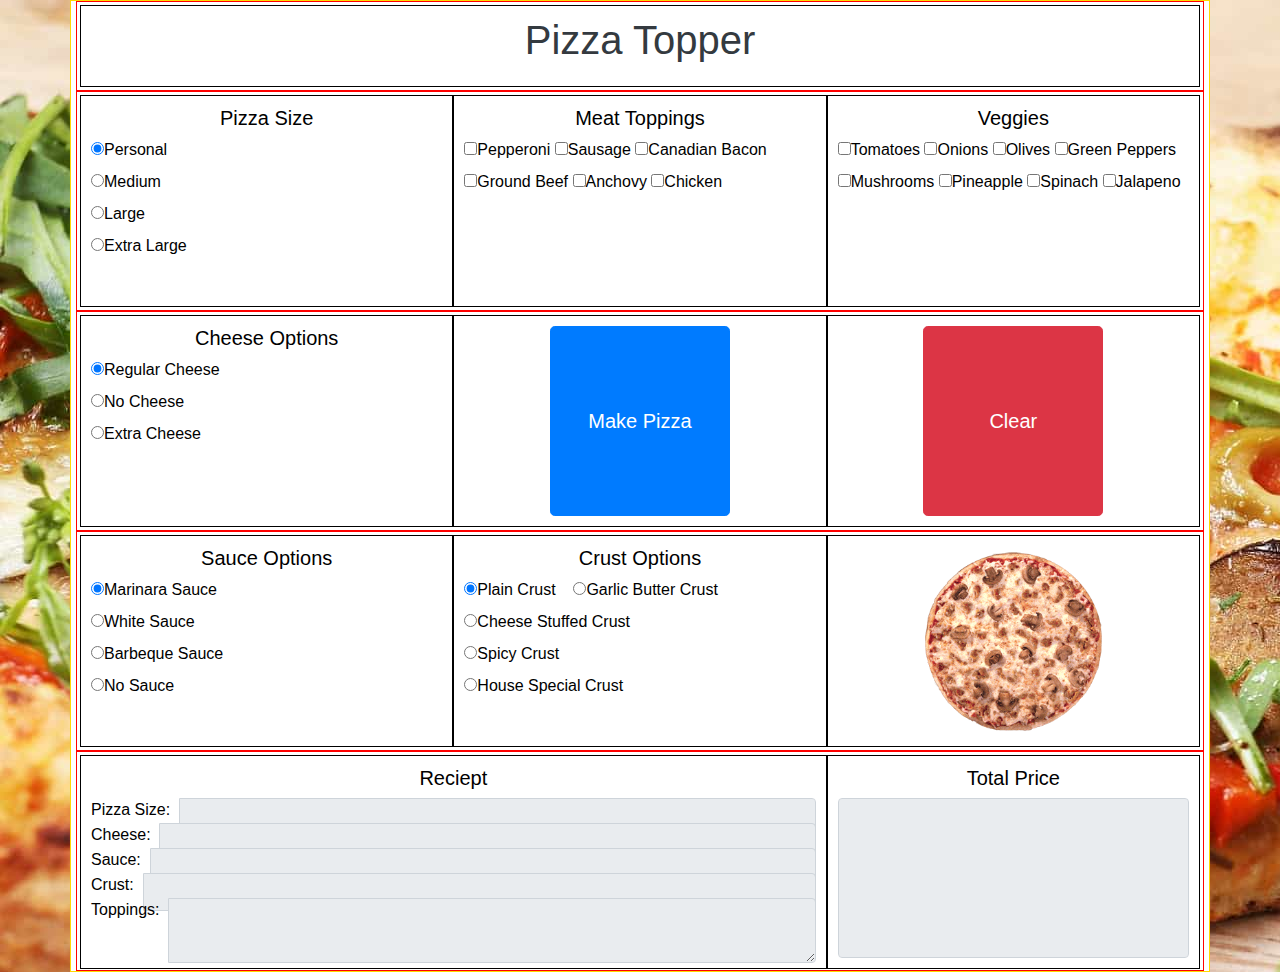
<file: index.html>
<!DOCTYPE html>
<html lang="en">
<head>
    <meta charset="UTF-8">
    <meta name="viewport" content="width=device-width, initial-scale=1.0">
    <meta http-equiv="X-UA-Compatible" content="ie=edge">
    <link rel="stylesheet" href="https://maxcdn.bootstrapcdn.com/bootstrap/4.0.0/css/bootstrap.min.css" integrity="sha384-Gn5384xqQ1aoWXA+058RXPxPg6fy4IWvTNh0E263XmFcJlSAwiGgFAW/dAiS6JXm" crossorigin="anonymous">
    <link rel="stylesheet" href="style.css">
    <title>Pizza Topper</title>
</head>
<body class="pizza-background">
    <div>
        <form class="container con-frame bg-white" id='entire-form'>
            <!-- title Row -->
            <div class="row row-frame title-row">
                <div class="col-md-12 mx-auto col-frame">
                    <div class="text-center">
                        <h1 class="heading display-5 text-dark">Pizza Topper</h1>
                    </div>
                 </div>
                    </div>
                    <!-- End title row -->
                     <!-- First col that will hold Size, Meats, and Veggies in a horiziontal row -->
                    <div class="row row-frame">
                        <div class="col-md-4 col-sm-4 col-frame">
                            <h5 class="text-center">Pizza Size</h5> <!--I need to figure out how to resize-->
                            <ul class="pizza-list">
                                <div class="radio">
                                    <label><input class="pizza-choice" value="Personal" type="radio" name="pizzachoice"checked>Personal</label>
                                </div>
                                <div class="radio">
                                    <label><input class="pizza-choice" value="Medium" type="radio" name="pizzachoice">Medium</label>
                                </div>
                                <div class="radio">
                                    <label><input class="pizza-choice" value="Large" type="radio" name="pizzachoice">Large</label>
                                </div>
                                <div class="radio">
                                    <label><input class="pizza-choice" value="Extra Large" type="radio" name="pizzachoice">Extra Large</label>
                                </div>
                            </ul>
                                  <!-- End of Pizza Size Col -->

                                  <!-- Meat Toppings Col -->
                        </div>

                        <div class="col-md-4 col-sm-4 col-frame">
                            <h5 class="text-center">Meat Toppings</h5>
                            <ul class="meat-list">
                                <div class="checkbox d-inline-block">
                                    <label><input class="meat-choice" type="checkbox" name="meatTopping" value="Pepperoni">Pepperoni</label>
                                </div>
                                <div class="checkbox d-inline-block">
                                    <label><input class="meat-choice" type="checkbox" name="meatTopping" value="Sausage" >Sausage</label>
                                </div>
                                <div class="checkbox d-inline-block">
                                    <label><input class="meat-choice" type="checkbox" name="meatTopping" value="Canadian Bacon">Canadian Bacon</label>
                                </div>
                                <div class="checkbox d-inline-block">
                                    <label><input class="meat-choice" type="checkbox" name="meatTopping" value="Ground Beef">Ground Beef</label>
                                </div>
                                <div class="checkbox d-inline-block">
                                    <label><input class="meat-choice" type="checkbox" name="meatTopping" value="Anchovy">Anchovy</label>
                                </div>
                                <div class="checkbox d-inline-block">
                                    <label><input class="meat-choice" type="checkbox" name="meatTopping" value="Chicken">Chicken</label>
                                </div>
                            </ul>
                            
                        </div>
                        <!-- End of Meat Toppings -->


                        <!-- Veggie toppings list -->
                        <div class="col-md-4 col-sm-4 col-frame">
                            <h5 class="text-center">Veggies</h5>
                            <ul class="veggie-list">
                                <div class="checkbox d-inline-block">
                                    <label><input class="veggie-choice" type="checkbox" name="veggieTopping" value="Tomatoes">Tomatoes</label>
                                </div>
                                <div class="checkbox d-inline-block">
                                    <label><input class="veggie-choice" type="checkbox" name="veggieTopping" value="Onions">Onions</label>
                                </div>
                                <div class="checkbox d-inline-block">
                                    <label><input class="veggie-choice" type="checkbox" name="veggieTopping" value="Olives">Olives</label>
                                </div>
                                <div class="checkbox d-inline-block">
                                    <label><input class="veggie-choice" type="checkbox" name="veggieTopping" value="Green Peppers">Green Peppers</label>
                                </div>
                                <div class="checkbox d-inline-block">
                                    <label><input class="veggie-choice" type="checkbox" name="veggieTopping" value="Mushrooms">Mushrooms</label>
                                </div>
                                <div class="checkbox d-inline-block">
                                    <label><input class="veggie-choice" type="checkbox" name="veggieTopping" value="Pineapple">Pineapple</label>
                                </div>
                                <div class="checkbox d-inline-block">
                                    <label><input class="veggie-choice" type="checkbox" name="veggieTopping" value="Spinach">Spinach</label>
                                </div>
                                <div class="checkbox d-inline-block">
                                    <label><input class="veggie-choice" type="checkbox" name="veggieTopping" value="Jalapeno">Jalapeno</label>
                                </div>
                            </ul>
                        </div>
                    </div>
                    <!-- End of veggie Toppings -->


                    <!-- End of First row -->

                    <!-- beginning of 2nd row that will only hold one cheese form element with radio buttons -->
                    <div class="row row-frame">

                        <div class="col-md-4 col-sm-4 col-frame">

                            <h5 class="text-center">Cheese Options</h5>

                            <ul class="cheese-list">
                                <div class="radio">
                                    <label><input class="cheese-choice" type="radio" name="optcheese" value="Regular Cheese" checked>Regular Cheese</label>
                                </div>
                                <div class="radio">
                                    <label><input class="cheese-choice" type="radio" name="optcheese" value="No Cheese">No Cheese</label>
                                </div>
                                <div class="radio">
                                    <label><input class="cheese-choice" type="radio" name="optcheese" value="Extra Cheese">Extra Cheese</label>
                                </div>
                            </ul>


                                      
                        </div>

                        <!-- Buttons -->

                        <div class="col-md-4 col-sm-4 col-frame d-flex justify-content-center">
                                <input type="button" form="entire-form" class="btn btn-primary btn-lg blue-button" value="Make Pizza" id="make-pizza">
                        </div>

                        <div class="col-md-4 col-sm-4 col-frame d-flex justify-content-center">
                                <input type="button" id='clear-button' form='entire-form' class="btn btn-danger btn-lg my-button" value="Clear">
                        </div>

                        <!-- End of buttons-->


                    </div>
                    <!-- End of 2nd row -->


                    <!-- 3rd row -->
                <div class="row row-frame">
                        <div class="col-md-4 col-sm-4 col-frame">
                                <h5 class="text-center">Sauce Options</h5>
                                <ul class="sauce-list">
                                    <div class="radio">
                                        <label><input class="sauce-choice" type="radio" name="optsauce" value="Marinara Sauce" checked>Marinara Sauce</label>
                                    </div>
                                    <div class="radio">
                                        <label><input class="sauce-choice" type="radio" name="optsauce" value="White Sauce">White Sauce</label>
                                    </div>
                                    <div class="radio">
                                        <label><input class="sauce-choice" type="radio" name="optsauce" value="Barbeque Sauce">Barbeque Sauce</label>
                                    </div>
                                    <div class="radio">
                                        <label><input class="sauce-choice" type="radio" name="optsauce" value="No Sauce">No Sauce</label>
                                    </div>
                                </ul>
                                      
                        </div>
                    <div class="col-md-4 col-sm-4 col-frame d-inline-block">
                            <h5 class="text-center">Crust Options</h5>
                            <ul class="crust-list">
                                <div class="radio d-inline-block">
                                    <label><input class="crust-choice" type="radio" name="optcrust" value="Plain Crust"checked>Plain Crust&nbsp;&nbsp;&nbsp;</label>
                                </div>
                                <div class="radio d-inline-block">
                                    <label><input class="crust-choice" type="radio" name="optcrust" value="Garlic Butter Crust">Garlic Butter Crust</label>
                                </div>
                                <div class="radio">
                                    <label><input class="crust-choice" type="radio" name="optcrust" value="Cheese Stuffed Crust">Cheese Stuffed Crust</label>
                                </div>
                                <div class="radio">
                                    <label><input class="crust-choice" type="radio" name="optcrust" value="Spicy Crust">Spicy Crust</label>
                                </div>
                                <div>
                                    <label><input class="crust-choice" type="radio" name="optcrust" value="House Special Crust">House Special Crust</label>
                                </div>
                            </ul>
                    </div>
                    <div class="col-md-4 col-sm-4 col-frame">
                            <img class='wheel' src="images/load03-512.png">
                    </div>

                </div>
                    <!-- End of 3rd Row -->

                    <!-- Reciept Form -->
                    <div class="row row-frame">
                        <div class="col-md-8 col-sm-8 col-frame pb-0">
                            <h5 class="text-center ">Reciept</h5>
                            <div class="form-group mb-0">
                                <div class="input-group reciept-items">
                                    <span class="input-group-addon">Pizza Size:&nbsp;&nbsp;</span>
                                    <input type="text" class="form-control" id="size-reciept" value="" disabled>
                                </div>
                                <div class="input-group reciept-items">
                                    <span class="input-group-addon">Cheese:&nbsp;&nbsp;</span>
                                    <input type="text" class="form-control" id="cheese-reciept" value="" disabled>
                                </div>
                                <div class="input-group reciept-items">
                                    <span class="input-group-addon">Sauce:&nbsp;&nbsp;</span>
                                    <input type="text" class="form-control" id="sauce-reciept" value="" disabled>
                                </div>
                                <div class="input-group reciept-items">
                                    <span class="input-group-addon">Crust:&nbsp;&nbsp;</span>
                                    <input type="text" class="form-control" id="crust-reciept" value="" disabled>
                                </div>
                                <div class="input-group">
                                    <span class="input-group-addon toppings-room">Toppings:&nbsp;&nbsp;</span>
                                    <textarea type="text" class="form-control toppings-padding" id="toppings-price" value="" disabled></textarea>
                                </div>                                    
                            </div>
                        </div>
                        <div class="col-md-4 col-sm-4 col-frame">
                            <h5 class="text-center">Total Price</h5>
                            <input type="text" class="form-control price-corner" id="total-price" value="" disabled>
                        </div>
                    </div>
                                
                                      
                
                </form>
    </div>
                    
                    
                    


        
    

    <script src="https://code.jquery.com/jquery-3.2.1.slim.min.js" integrity="sha384-KJ3o2DKtIkvYIK3UENzmM7KCkRr/rE9/Qpg6aAZGJwFDMVNA/GpGFF93hXpG5KkN" crossorigin="anonymous"></script>
    <script src="https://cdnjs.cloudflare.com/ajax/libs/popper.js/1.12.9/umd/popper.min.js" integrity="sha384-ApNbgh9B+Y1QKtv3Rn7W3mgPxhU9K/ScQsAP7hUibX39j7fakFPskvXusvfa0b4Q" crossorigin="anonymous"></script>
    <script src="https://maxcdn.bootstrapcdn.com/bootstrap/4.0.0/js/bootstrap.min.js" integrity="sha384-JZR6Spejh4U02d8jOt6vLEHfe/JQGiRRSQQxSfFWpi1MquVdAyjUar5+76PVCmYl" crossorigin="anonymous"></script>
    <script src="app.js"></script>
</body>
</html>
</file>
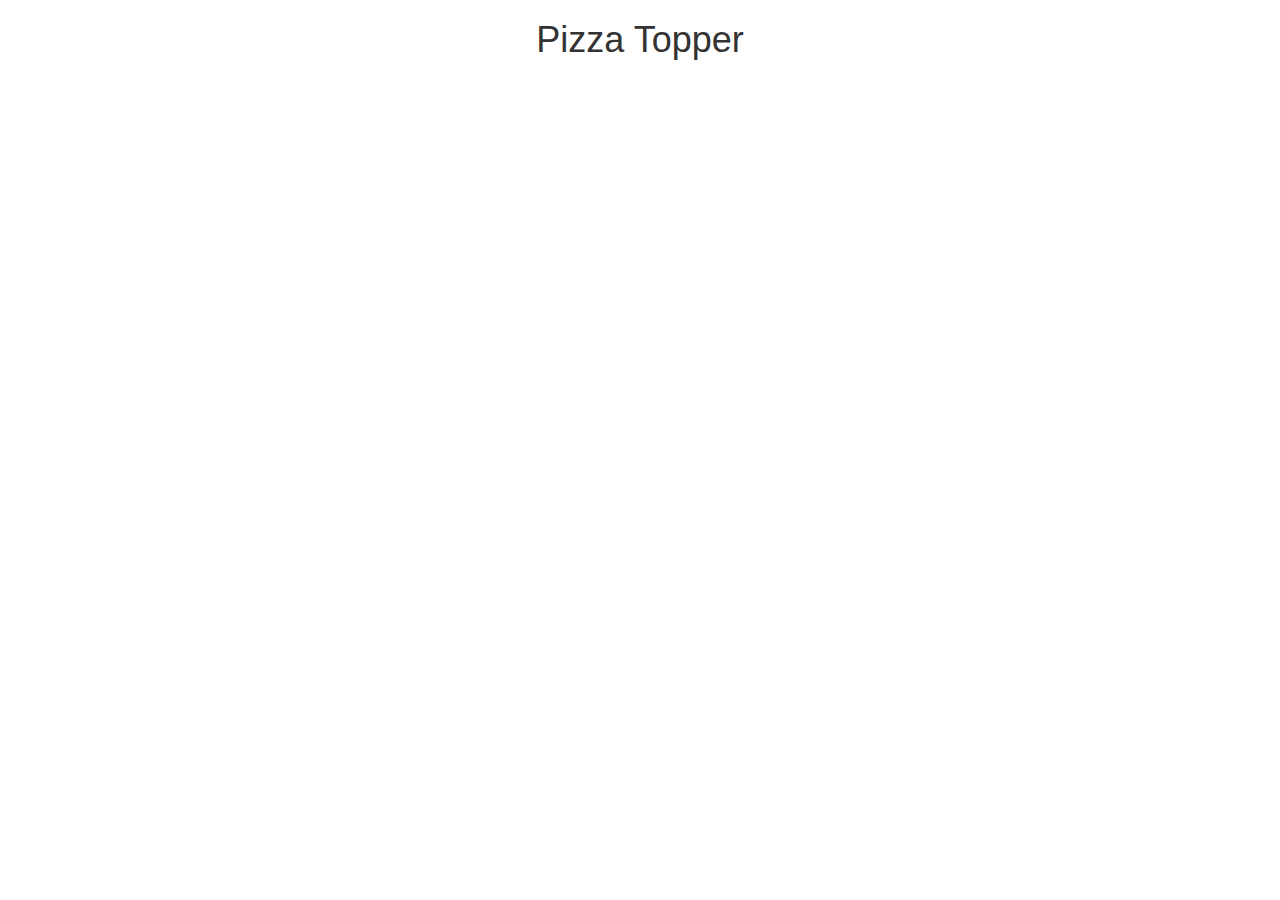
<file: images/Pizza Topper.html>
<!DOCTYPE html>
<!-- saved from url=(0032)http://127.0.0.1:5500/index.html -->
<html lang="en" class="gr__127_0_0_1"><head><meta http-equiv="Content-Type" content="text/html; charset=UTF-8">
    
    <meta name="viewport" content="width=device-width, initial-scale=1.0">
    <meta http-equiv="X-UA-Compatible" content="ie=edge">
    <link rel="stylesheet" href="./Pizza Topper_files/bootstrap.min.css" integrity="sha384-BVYiiSIFeK1dGmJRAkycuHAHRg32OmUcww7on3RYdg4Va+PmSTsz/K68vbdEjh4u" crossorigin="anonymous">
    <link rel="stylesheet" href="./Pizza Topper_files/style.css">
    <title>Pizza Topper</title>
<link rel="stylesheet" id="coToolbarStyle" href="chrome-extension://cjabmdjcfcfdmffimndhafhblfmpjdpe/toolbar/styles/placeholder.css" type="text/css"><script type="text/javascript" id="cosymantecbfw_removeToolbar">(function () {				var toolbarElement = {},					parent = {},					interval = 0,					retryCount = 0,					isRemoved = false;				if (window.location.protocol === 'file:') {					interval = window.setInterval(function () {						toolbarElement = document.getElementById('coFrameDiv');						if (toolbarElement) {							parent = toolbarElement.parentNode;							if (parent) {								parent.removeChild(toolbarElement);								isRemoved = true;								if (document.body && document.body.style) {									document.body.style.setProperty('margin-top', '0px', 'important');								}							}						}						retryCount += 1;						if (retryCount > 10 || isRemoved) {							window.clearInterval(interval);						}					}, 10);				}			})();</script><script type="text/javascript" id="waxCS">var WAX = function () { var _arrInputs; return { getElement: function (i) { return _arrInputs[i]; }, setElement: function(i){ _arrInputs=i; } } }(); function waxGetElement(i) { return WAX.getElement(i); } function coSetPageData(t, d){ if('wax'==t) { WAX.setElement(d);} }</script><script type="text/javascript" id="waxCS">var WAX = function () { var _arrInputs; return { getElement: function (i) { return _arrInputs[i]; }, setElement: function(i){ _arrInputs=i; } } }(); function waxGetElement(i) { return WAX.getElement(i); } function coSetPageData(t, d){ if('wax'==t) { WAX.setElement(d);} }</script></head>
<body class="pizza-backgroun bg-dark" data-gr-c-s-loaded="true">
        <div class="container">
            <div class="row">
                <div class="col-md-12 mx-auto">
                    <div class="card card-body text-center mt-5">
                        <h1 class="heading display-5 pb-3">Pizza Topper</h1>
        
                    </div>
                 </div>
                    </div>
                </div>


                <script src="./Pizza Topper_files/bootstrap.bundle.min.js.download" integrity="sha384-pjaaA8dDz/5BgdFUPX6M/9SUZv4d12SUPF0axWc+VRZkx5xU3daN+lYb49+Ax+Tl" crossorigin="anonymous"></script>


    <script src="./Pizza Topper_files/bootstrap.min.js.download" integrity="sha384-Tc5IQib027qvyjSMfHjOMaLkfuWVxZxUPnCJA7l2mCWNIpG9mGCD8wGNIcPD7Txa" crossorigin="anonymous"></script>
<!-- Code injected by live-server -->
<script type="text/javascript">
	// <![CDATA[  <-- For SVG support
	if ('WebSocket' in window) {
		(function () {
			function refreshCSS() {
				var sheets = [].slice.call(document.getElementsByTagName("link"));
				var head = document.getElementsByTagName("head")[0];
				for (var i = 0; i < sheets.length; ++i) {
					var elem = sheets[i];
					head.removeChild(elem);
					var rel = elem.rel;
					if (elem.href && typeof rel != "string" || rel.length == 0 || rel.toLowerCase() == "stylesheet") {
						var url = elem.href.replace(/(&|\?)_cacheOverride=\d+/, '');
						elem.href = url + (url.indexOf('?') >= 0 ? '&' : '?') + '_cacheOverride=' + (new Date().valueOf());
					}
					head.appendChild(elem);
				}
			}
			var protocol = window.location.protocol === 'http:' ? 'ws://' : 'wss://';
			var address = protocol + window.location.host + window.location.pathname + '/ws';
			var socket = new WebSocket(address);
			socket.onmessage = function (msg) {
				if (msg.data == 'reload') window.location.reload();
				else if (msg.data == 'refreshcss') refreshCSS();
			};
			if (sessionStorage && !sessionStorage.getItem('IsThisFirstTime_Log_From_LiveServer')) {
				console.log('Live reload enabled.');
				sessionStorage.setItem('IsThisFirstTime_Log_From_LiveServer', true);
			}
		})();
	}
	else {
		console.error('Upgrade your browser. This Browser is NOT supported WebSocket for Live-Reloading.');
	}
	// ]]>
</script>
</body><div id="coFrameDiv" style="height:0px;display:none;"><iframe id="coToolbarFrame" src="./Pizza Topper_files/placeholder.html" style="height: 0px; width: 100%; display: none;"></iframe></div></html>
</file>
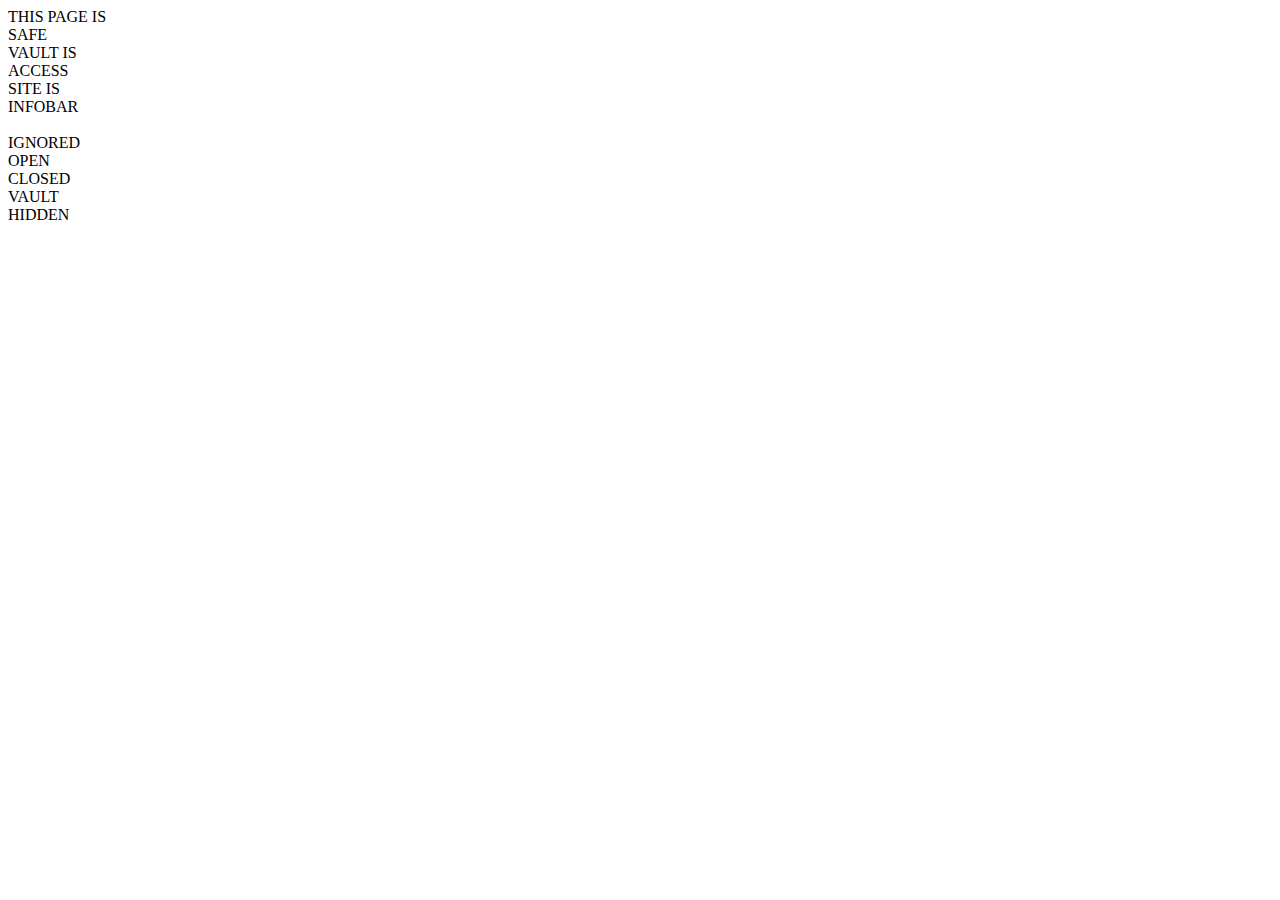
<file: images/Pizza Topper_files/placeholder.html>
<!-- saved from url=(0076)chrome-extension://cjabmdjcfcfdmffimndhafhblfmpjdpe/toolbar/placeholder.html -->
<html><head><meta http-equiv="Content-Type" content="text/html; charset=windows-1252">
        <script type="text/javascript" src="chrome-extension://cjabmdjcfcfdmffimndhafhblfmpjdpe/jquery.js"></script>
        <script type="text/javascript" src="chrome-extension://cjabmdjcfcfdmffimndhafhblfmpjdpe/toolbar.js"></script>
        <link rel="stylesheet" href="chrome-extension://cjabmdjcfcfdmffimndhafhblfmpjdpe/toolbar/styles/coToolbarPlaceholder.css" type="text/css">
        <link rel="stylesheet" href="chrome-extension://cjabmdjcfcfdmffimndhafhblfmpjdpe/toolbar/styles/coToolbarBaseChrome.css" type="text/css">
		<link rel="stylesheet" href="chrome-extension://cjabmdjcfcfdmffimndhafhblfmpjdpe/toolbar/styles/iddInfobarChrome.css" type="text/css">
		<link rel="stylesheet" href="chrome-extension://cjabmdjcfcfdmffimndhafhblfmpjdpe/toolbar/styles/iddInfobarShared.css" type="text/css">
    
    <link rel="stylesheet" type="text/css" href="chrome-extension://cjabmdjcfcfdmffimndhafhblfmpjdpe/toolbar/styles/cotoolbarchrome.css" media="all"><link rel="stylesheet" type="text/css" href="chrome-extension://cjabmdjcfcfdmffimndhafhblfmpjdpe/toolbar/styles/NSGToolbarChrome.css" media="all"><link rel="stylesheet" type="text/css" href="chrome-extension://cjabmdjcfcfdmffimndhafhblfmpjdpe/toolbar/styles/iddToolbarchrome.css" media="all"><link rel="stylesheet" type="text/css" href="chrome-extension://cjabmdjcfcfdmffimndhafhblfmpjdpe/toolbar/styles/ToolbarSettingsChrome.css" media="all"></head><body dir="ltr">
        <hidden id="coFrameIdentifier"></hidden>
        <div id="coToolbarDiv">
            <div class="coCloseButton" id="coCloseButton">
            <div></div>
            </div>
            <div class="coHideToolbarButton" id="coHideToolbarButton" title="Hide Toolbar for this page">
            <div></div>
            </div>
            <div id="coDefaultLogo" title="Norton" class="conortonImage"></div>
            <div id="coToolbarContent">
<div id="coTB_StatusBar" type="coTB_MenuButton" corating="coTB_Status_Green" title="Norton protection on" couistate="">
<div id="SafeWebButtonTextWrapper">
<div id="IESafeWebButtonLine1">
<div id="coTB_StatusText_1">THIS PAGE IS</div>
</div>
<div id="IESafeWebButtonLine2">
<div id="coTB_StatusText_2">SAFE</div>
</div>
</div>
</div>
<div class="coSBRightSpacer_safeweb"></div>

<div id="coTB_NSG" type="coTB_NSGButton" nsgrating="0" title="Click here to change Norton Shopping Guarantee Settings"></div>
<div class="coIddRightSpacer"></div>

<div class="coIV_Section">
<div id="idIDSafeButton" ignorestate="" type="IV_Button" menustate="MenuEnabled" loggedin="No" exclusion="No" activepage="No" locked="no" online="no" class="MenuEnabled" couistate="" state="novault" title="Click here to see your Identity Safe Cards &amp; Logins" infillmode="no">
<div id="ToolbarButtonWrapper">
<div id="ToolbarButtonIconPlaceholder"></div>
<div id="ToolbarButtonTextWrapper">
<div id="ToolbarButtonLine1">
<div id="VaultFixedText">VAULT IS</div>
<div id="SetupVaultText1">ACCESS</div>
<div id="IgnoreSiteFirst">SITE IS</div>
<div id="IgnoreInfoBar">INFOBAR</div>
</div><br>
<div id="ToolbarButtonLine2">
<div id="IgnoreSiteSecond">IGNORED</div>
<div id="VaultLoggedInText">OPEN</div>
<div id="VaultLoggedOutText">CLOSED</div>
<div id="SetupVaultText2">VAULT</div>
<div id="HiddenInfoBar">HIDDEN</div>
</div>
</div>
</div>
</div>
<div class="coSBRightSpacer"></div>
</div>

<div id="coTB_Settings" type="coTB_MenuButton_2" title="Click here to change Settings"></div>

            </div> <!-- #coToolbarContent -->
        </div> <!-- #coToolbarDiv -->
        <div id="coInfobarDiv">
        </div> <!-- #coInfobarDiv -->


</body></html>
</file>
<file: style.css>
.pizza-background {
    background-image: url("./images/background.jpg");
    background-repeat: no-repeat;
    background-size: auto;
    color: black;
    
}


.con-frame {
    border: 1px solid gold;
    padding-left: 20px;
    padding-right: 20px;
}

.row-frame {
    border: 1px solid red;
    padding: 3px;
    height: 220px;
}

.col-frame {
    border: 1px solid black;
    padding: 10px;
}

/* .meats-checkbox {
    display: inline-block;
    zoom: 1;
    display: inline;
} */

.meats-checkbox2 {
    
}

.my-button {
    width: 9em;
}

.blue-button {
    width: 9em;
}

.title-row {
    height:90px;
}

.reciept-items {
    height: 25px;
}

.toppings-room {
    height: 35px;
    padding: 0px;
}

.toppings-padding {
    padding:0px;
    height: 65px;

}

.price-corner {
    height: 160px;
    text-align: center;
    font-size: 5em;
}

.wheel {
    height: 190px;
    display: block;
    margin-left: auto;
    margin-right: auto
}

.veggie-list {
    padding-left: 0px;
}

.meat-list {
    padding-left: 0px;
}

.pizza-list {
    padding-left: 0px;
}

.cheese-list {
    padding-left: 0px;
}

.sauce-list {
    padding-left: 0px;
}

.crust-list {
    padding-left: 0px;
}

#toppings-price {
    font-size: 10px;
    word-wrap: break-word;

}
</file>
<file: images/Pizza Topper_files/style.css>
.pizza-background {
    background-image: url("/images/background.jpg");
    background-repeat: no-repeat;
    background-size: auto;
}
</file>
